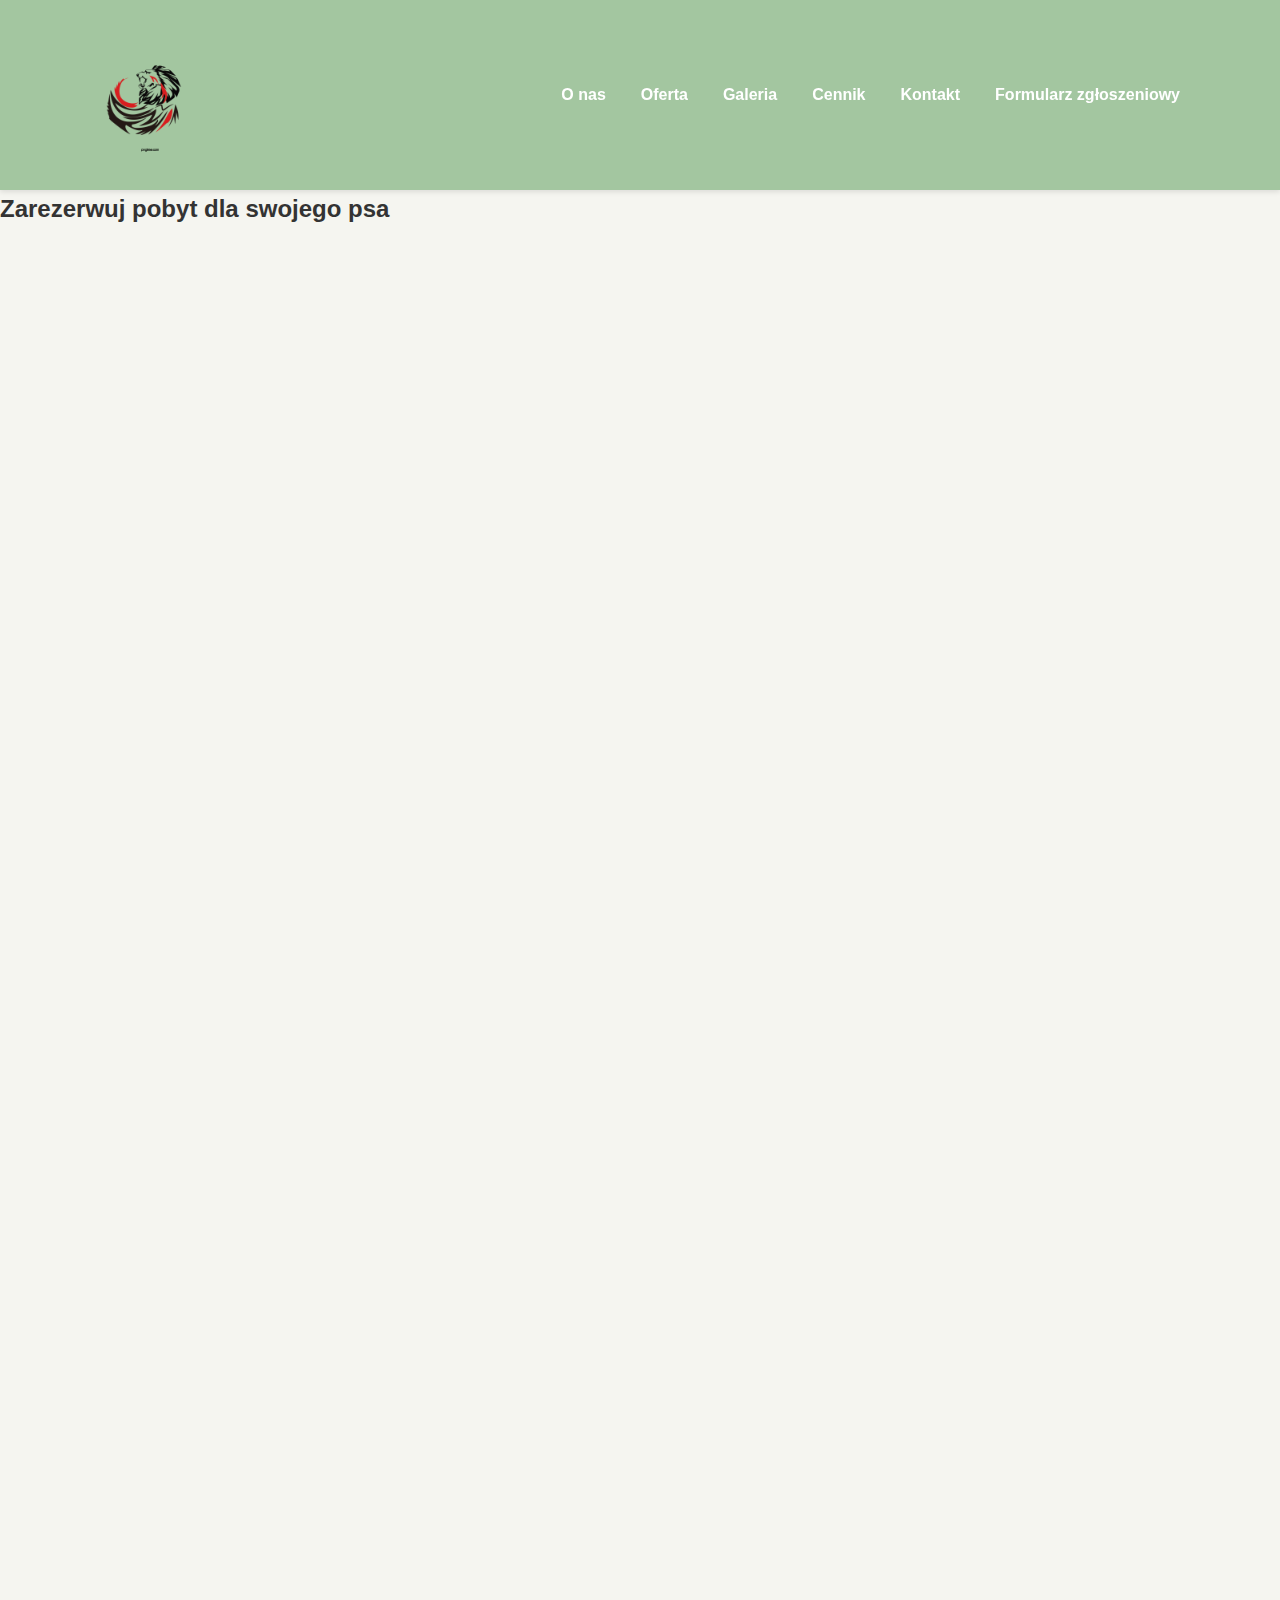
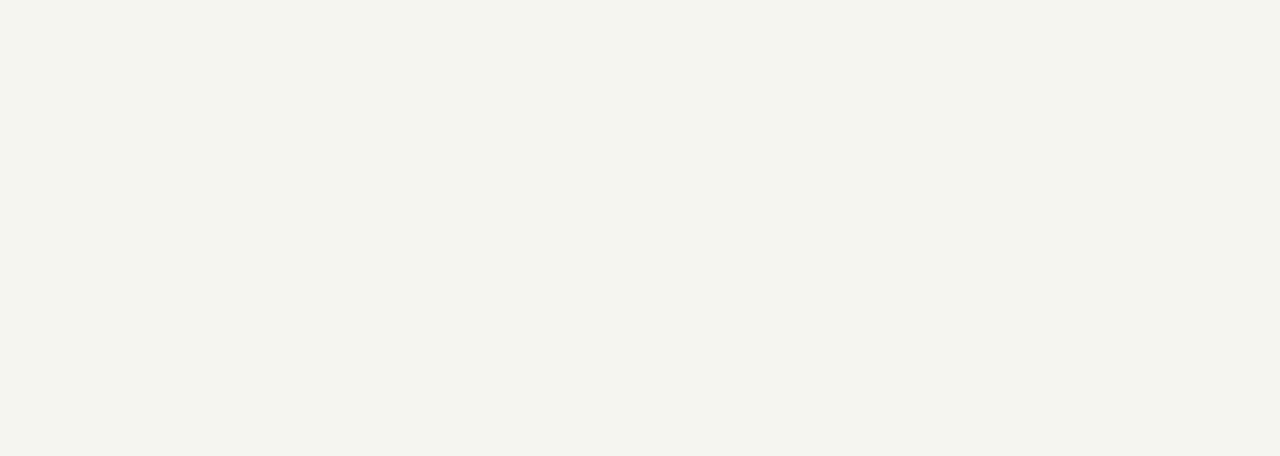
<file: formularz.html>
<!DOCTYPE html>
<html lang="pl">
<head>
  <meta charset="UTF-8" />
  <meta name="viewport" content="width=device-width, initial-scale=1.0"/>
  <title>Psia Ostoja - Hotelik dla zwierząt</title>
  <link rel="stylesheet" href="style.css" />
  <link rel="icon" href="images/logo.png" type="image/png" />
</head>
<body>
  <!-- Nagłówek jak na głównej stronie -->
<header>
  <div class="header-inner">
    <img src="images/logo.png" alt="Logo Nad Rudawą" class="logo">
    <nav>
      <ul id="navMenu">
        <li><a href="index.html#onas">O nas</a></li>
        <li><a href="index.html#oferta">Oferta</a></li>
        <li><a href="index.html#galeria">Galeria</a></li>
        <li><a href="index.html#cennik">Cennik</a></li>
        <li><a href="index.html#kontakt">Kontakt</a></li>
        <li><a href="formularz.html" class="active">Formularz zgłoszeniowy</a></li>
      </ul>
      <div id="burgerMenu" class="burger-menu">
        <div class="burger-line"></div>
        <div class="burger-line"></div>
        <div class="burger-line"></div>
      </div>
    </nav>
  </div>
</header>

<main class="formularz-container">
  <h2 class="formularz-title">Zarezerwuj pobyt dla swojego psa</h2>
  <iframe
    src="https://docs.google.com/forms/d/e/1FAIpQLSdydq6SPJUts13MZKiMdn6TRmMl7a12btz_SzjYFX2x2V1AzA/viewform?embedded=true"
    width="100%" height="1800" frameborder="0" marginheight="0" marginwidth="0" loading="lazy">
    Ładuję…
  </iframe>
  <script src="script.js"></script>
</main>
</file>
<file: style.css>
body {
  font-family: 'Arial', sans-serif;
  margin: 0;
  padding: 0;
  background-color: #f5f5f0;
  color: #333;
  line-height: 1.6;
  position: relative;
}

h1, h2, h3 {
  margin-top: 0;
}

header {
  background-color: #a3c6a0;
  color: white;
  padding: 20px 0;
  position: sticky;
  top: 0;
  z-index: 1000;
  box-shadow: 0 2px 5px rgba(0,0,0,0.1);
}

.header-inner {
  display: flex;
  align-items: center;
  justify-content: space-between;
  max-width: 1100px;
  margin: 0 auto;
  padding: 15px 20px; /* Zwiększ padding dla lepszej przestrzeni */
}

.logo {
  width: 120px; /* Zwiększ z 60px */
  height: auto;
  transition: transform 0.3s ease; /* Dodaj animację */
}

.logo:hover {
  transform: scale(1.05); /* Efekt powiększenia przy najechaniu */
}

.header-text {
  flex: 1;
  margin-left: 15px;
  text-align: left;
}

.header-text h1 {
  font-size: 2.5em;
  margin: 0;
}

.header-text p {
  font-size: 1em;
  color: #f0f0f0;
  margin: 5px 0 0;
}

nav ul {
  list-style: none;
  padding: 0;
  display: flex;
  justify-content: center;
  gap: 15px;
  margin: 0;
}

nav a {
  color: white;
  text-decoration: none;
  font-weight: bold;
  padding: 5px 10px;
  border-radius: 5px;
  transition: background-color 0.3s;
}

nav a:hover {
  background-color: rgba(255,255,255,0.2);
}

.burger-menu {
  display: none;
  flex-direction: column;
  justify-content: space-around;
  width: 30px;
  height: 21px;
  cursor: pointer;
}

.burger-line {
  height: 3px;
  width: 100%;
  background-color: white;
  transition: all 0.3s;
}

.burger-menu.active .burger-line:nth-child(1) {
  transform: rotate(45deg) translate(5px, 5px);
}

.burger-menu.active .burger-line:nth-child(2) {
  opacity: 0;
}

.burger-menu.active .burger-line:nth-child(3) {
  transform: rotate(-45deg) translate(7px, -6px);
}

.hero {
  background: linear-gradient(rgba(0,0,0,0.5), rgba(0,0,0,0.5)), url('images/pies.jpg') no-repeat center center;
  background-size: cover;
  color: white;
  text-align: center;
  padding: 100px 20px;
  position: relative;
}

.hero h2 {
  font-size: 2.2em;
  margin-bottom: 10px;
  text-shadow: 1px 1px 3px rgba(0,0,0,0.8);
}

.hero p {
  font-size: 1.2em;
  max-width: 700px;
  margin: 0 auto 30px;
  text-shadow: 1px 1px 2px rgba(0,0,0,0.8);
}

.hero-dog-image {
  width: 80%;
  max-width: 600px;
  height: auto;
  border-radius: 10px;
  box-shadow: 0 4px 8px rgba(0, 0, 0, 0.2);
  margin: 0 auto 20px;
  display: block;
}

.hero button {
  background-color: #4caf50;
  color: white;
  padding: 12px 24px;
  border: none;
  font-size: 1em;
  border-radius: 5px;
  cursor: pointer;
  transition: background-color 0.3s;
}

.hero button:hover {
  background-color: #45a049;
}

.hero button:focus {
  outline: 3px solid #ff9800;
  outline-offset: 2px;
}

footer {
  background-color: #ddd;
  text-align: center;
  padding: 20px;
  font-size: 0.9em;
  margin-top: 50px;
}

.why-us {
  background-color: #e8f5e9;
  padding: 50px 20px;
  text-align: center;
}

.why-us h2 {
  font-size: 2em;
  margin-bottom: 40px;
  color: #2e7d32;
}

.features {
  display: flex;
  flex-wrap: wrap;
  justify-content: center;
  gap: 30px;
  max-width: 1100px;
  margin: 0 auto;
}

.feature {
  background-color: #ffffff;
  border-radius: 10px;
  padding: 20px;
  width: 220px;
  box-shadow: 0 4px 6px rgba(0, 0, 0, 0.1);
  text-align: center;
  transition: transform 0.3s;
}

.feature:hover {
  transform: translateY(-5px);
}

.feature img {
  width: 48px;
  height: 48px;
  margin-bottom: 15px;
}

.feature h3 {
  font-size: 1.2em;
  margin-bottom: 10px;
  color: #388e3c;
}

.feature p {
  font-size: 0.95em;
  color: #555;
  text-align: left;
}

.pricing, .about-us, .gallery, .contact, .offer {
  padding: 60px 20px;
  text-align: center;
}

.pricing h2, .about-us h2, .gallery h2, .contact h2, .offer h2 {
  font-size: 2em;
  margin-bottom: 30px;
  color: #2e7d32;
}

.price-table, .offer-content {
  display: flex;
  flex-wrap: wrap;
  justify-content: center;
  gap: 30px;
  max-width: 1100px;
  margin: 0 auto;
}

.price-item {
  background-color: #fff;
  border: 2px solid #ffcf8b;
  border-radius: 12px;
  padding: 20px;
  width: 280px;
  box-shadow: 0 4px 8px rgba(0, 0, 0, 0.05);
  text-align: left;
  transition: transform 0.3s;
}

.price-item:hover {
  transform: scale(1.03);
}

.price-item h3 {
  color: #4caf50;
}

.price-item .price {
  font-size: 1.6em;
  font-weight: bold;
  color: #ff9800;
  margin: 10px 0;
}

.price-item .price:after {
  content: " zł";
  font-size: 0.8em;
}

.price-notes {
  max-width: 700px;
  margin: 40px auto 0;
  background-color: #fffefc;
  padding: 20px;
  border-radius: 12px;
  border: 1px solid #ffe0b2;
  text-align: left;
}

.price-notes ul {
  padding-left: 20px;
}

.about-content, .contact-info {
  max-width: 800px;
  margin: 0 auto;
  text-align: left;
  font-size: 1em;
  color: #444;
}

.about-content p, .contact-info p, .contact-info li {
  margin-bottom: 20px;
}

.contact-info a {
  color: #4caf50;
  text-decoration: none;
}

.contact-info a:hover {
  text-decoration: underline;
}

.gallery-grid {
  display: grid;
  grid-template-columns: repeat(auto-fit, minmax(250px, 1fr));
  gap: 20px;
  max-width: 1000px;
  margin: 0 auto;
}

.gallery-grid img {
  width: 100%;
  height: 300px;
  object-fit: cover;
  border-radius: 10px;
  box-shadow: 0 4px 8px rgba(0, 0, 0, 0.1);
  transition: transform 0.3s ease;
  cursor: pointer;
}

.gallery-grid img:hover {
  transform: scale(1.05);
}

.offer {
  background-color: #e8f5e9;
  border-radius: 12px;
  padding: 60px 20px;
  box-shadow: 0 4px 8px rgba(0, 0, 0, 0.1);
}

.offer-text {
  flex: 1;
  font-size: 1em;
  color: #444;
  text-align: left;
}

.offer-image img {
  width: 100%;
  border-radius: 10px;
  max-width: 300px;
  box-shadow: 0 4px 8px rgba(0, 0, 0, 0.1);
  transition: transform 0.3s ease;
}

.offer-image img:hover {
  transform: scale(1.05);
}

.back-to-top {
  position: fixed;
  bottom: 20px;
  right: 20px;
  background-color: #4caf50;
  color: white;
  border: none;
  padding: 15px;
  border-radius: 50%;
  font-size: 1.5em;
  cursor: pointer;
  box-shadow: 0 4px 8px rgba(0, 0, 0, 0.2);
  z-index: 1000;
  transition: all 0.3s;
  opacity: 0;
  visibility: hidden;
  width: 50px;
  height: 50px;
  display: flex;
  align-items: center;
  justify-content: center;
}

.back-to-top.visible {
  opacity: 1;
  visibility: visible;
}

.back-to-top:hover {
  background-color: #45a049;
  transform: translateY(-3px);
}

.contact-form {
  max-width: 600px;
  margin: 30px auto 0;
  background-color: #fff;
  padding: 20px;
  border-radius: 10px;
  box-shadow: 0 4px 6px rgba(0, 0, 0, 0.1);
  text-align: left;
}

.contact-form label {
  display: block;
  margin-bottom: 5px;
  font-weight: bold;
}

.contact-form input,
.contact-form textarea {
  width: 100%;
  padding: 10px;
  margin-bottom: 15px;
  border: 1px solid #ddd;
  border-radius: 5px;
  font-size: 1em;
}

.contact-form textarea {
  resize: vertical;
  min-height: 100px;
}

.contact-form button {
  background-color: #4caf50;
  color: white;
  padding: 12px 24px;
  border: none;
  font-size: 1em;
  border-radius: 5px;
  cursor: pointer;
  transition: background-color 0.3s;
}

.contact-form button:hover {
  background-color: #45a049;
}

@media (max-width: 768px) {
  .header-inner {
    flex-wrap: wrap;
  }
  
  nav {
    width: 100%;
    margin-top: 15px;
  }
  
  .burger-menu {
    display: flex;
  }
  
  #navMenu {
    display: none;
    flex-direction: column;
    width: 100%;
    background-color: #92b98f;
    padding: 15px 0;
  }
  
  #navMenu.active {
    display: flex;
  }
  
  #navMenu li {
    margin: 5px 0;
  }
  
  .hero {
    padding: 50px 10px;
  }
  
  .features, .price-table {
    flex-direction: column;
    align-items: center;
  }
  
  .feature, .price-item {
    width: 100%;
    max-width: 300px;
    margin-bottom: 20px;
  }
  
  .offer-content {
    flex-direction: column;
  }
  
  .offer-image {
    margin-top: 30px;
  }
}

/* Efekty przejścia dla zdjęcia hero */
.hero-image {
  position: relative;
  width: 80%;
  max-width: 600px;
  margin: 0 auto 20px;
}

.hero-dog-image {
  width: 100%;
  height: auto;
  border-radius: 10px;
  box-shadow: 0 4px 8px rgba(0, 0, 0, 0.2);
  transition: opacity 0.5s ease-in-out;
  display: block;
}
</file>
